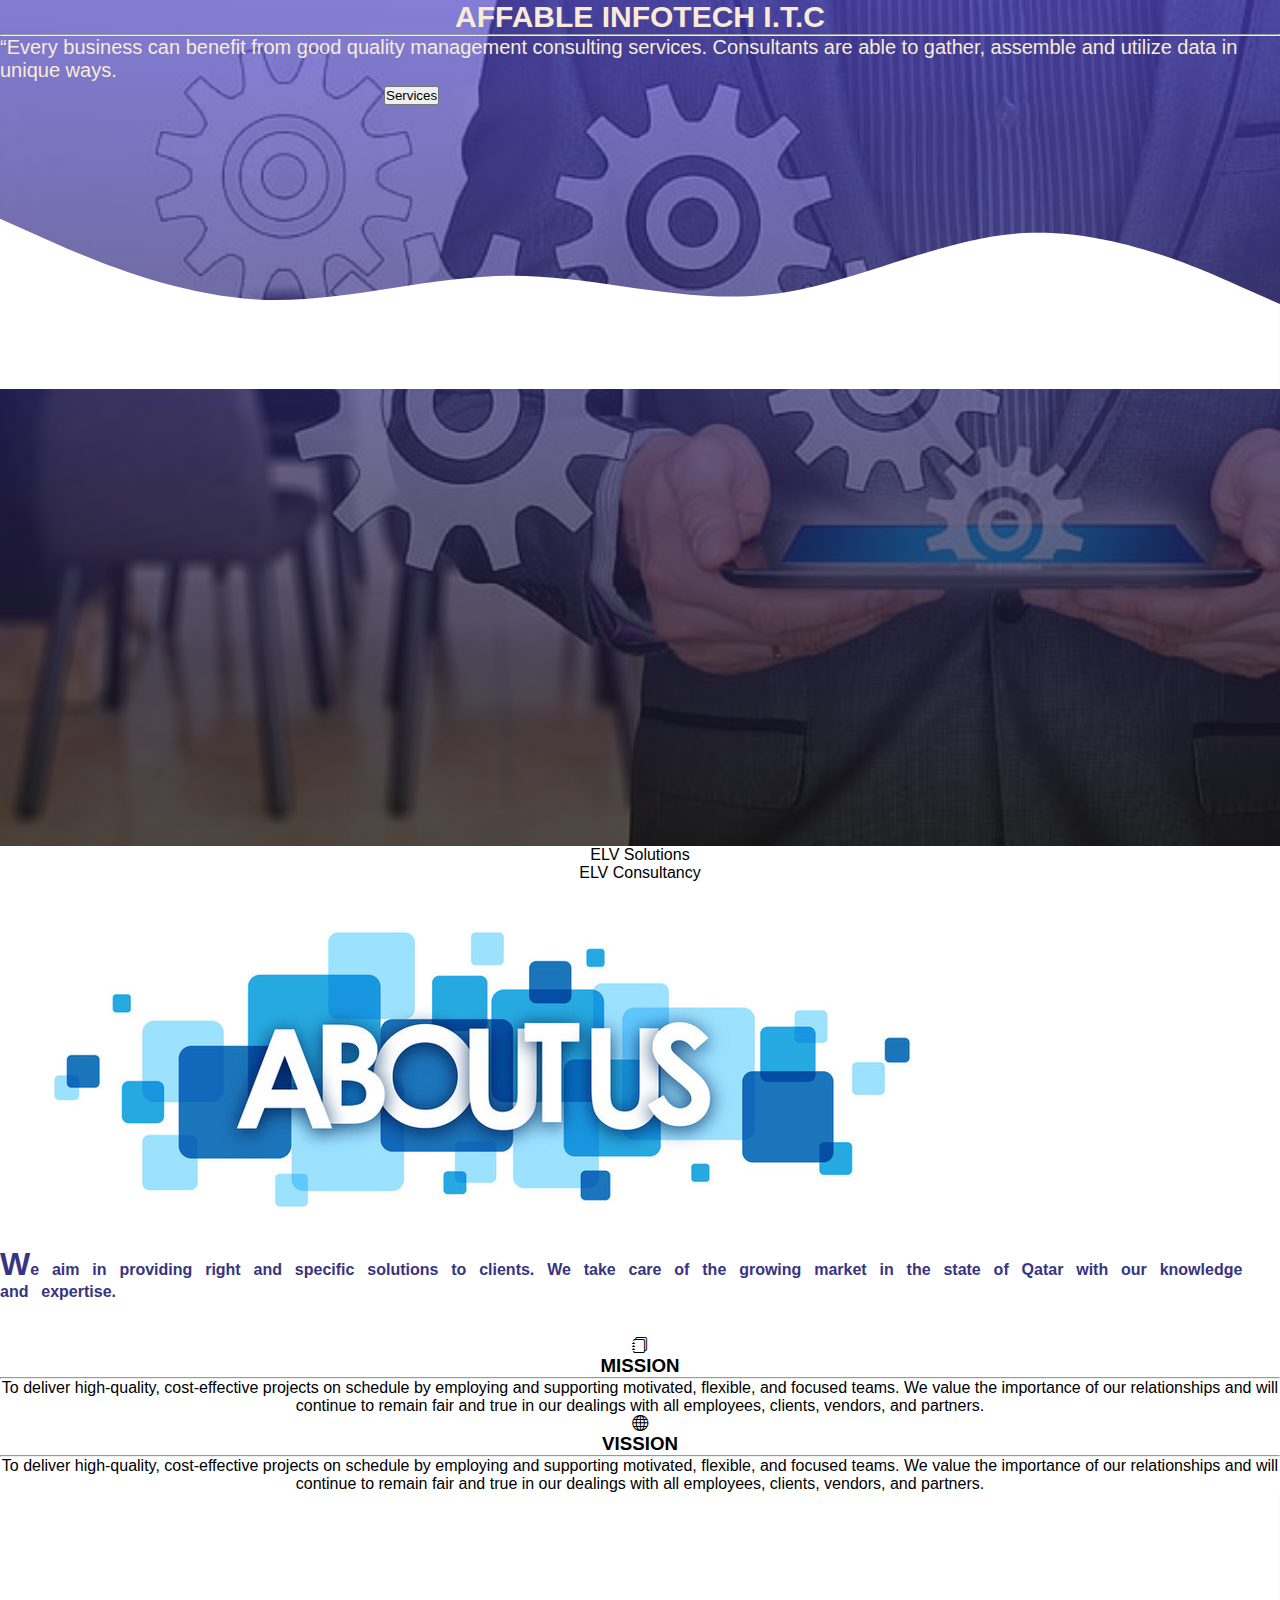
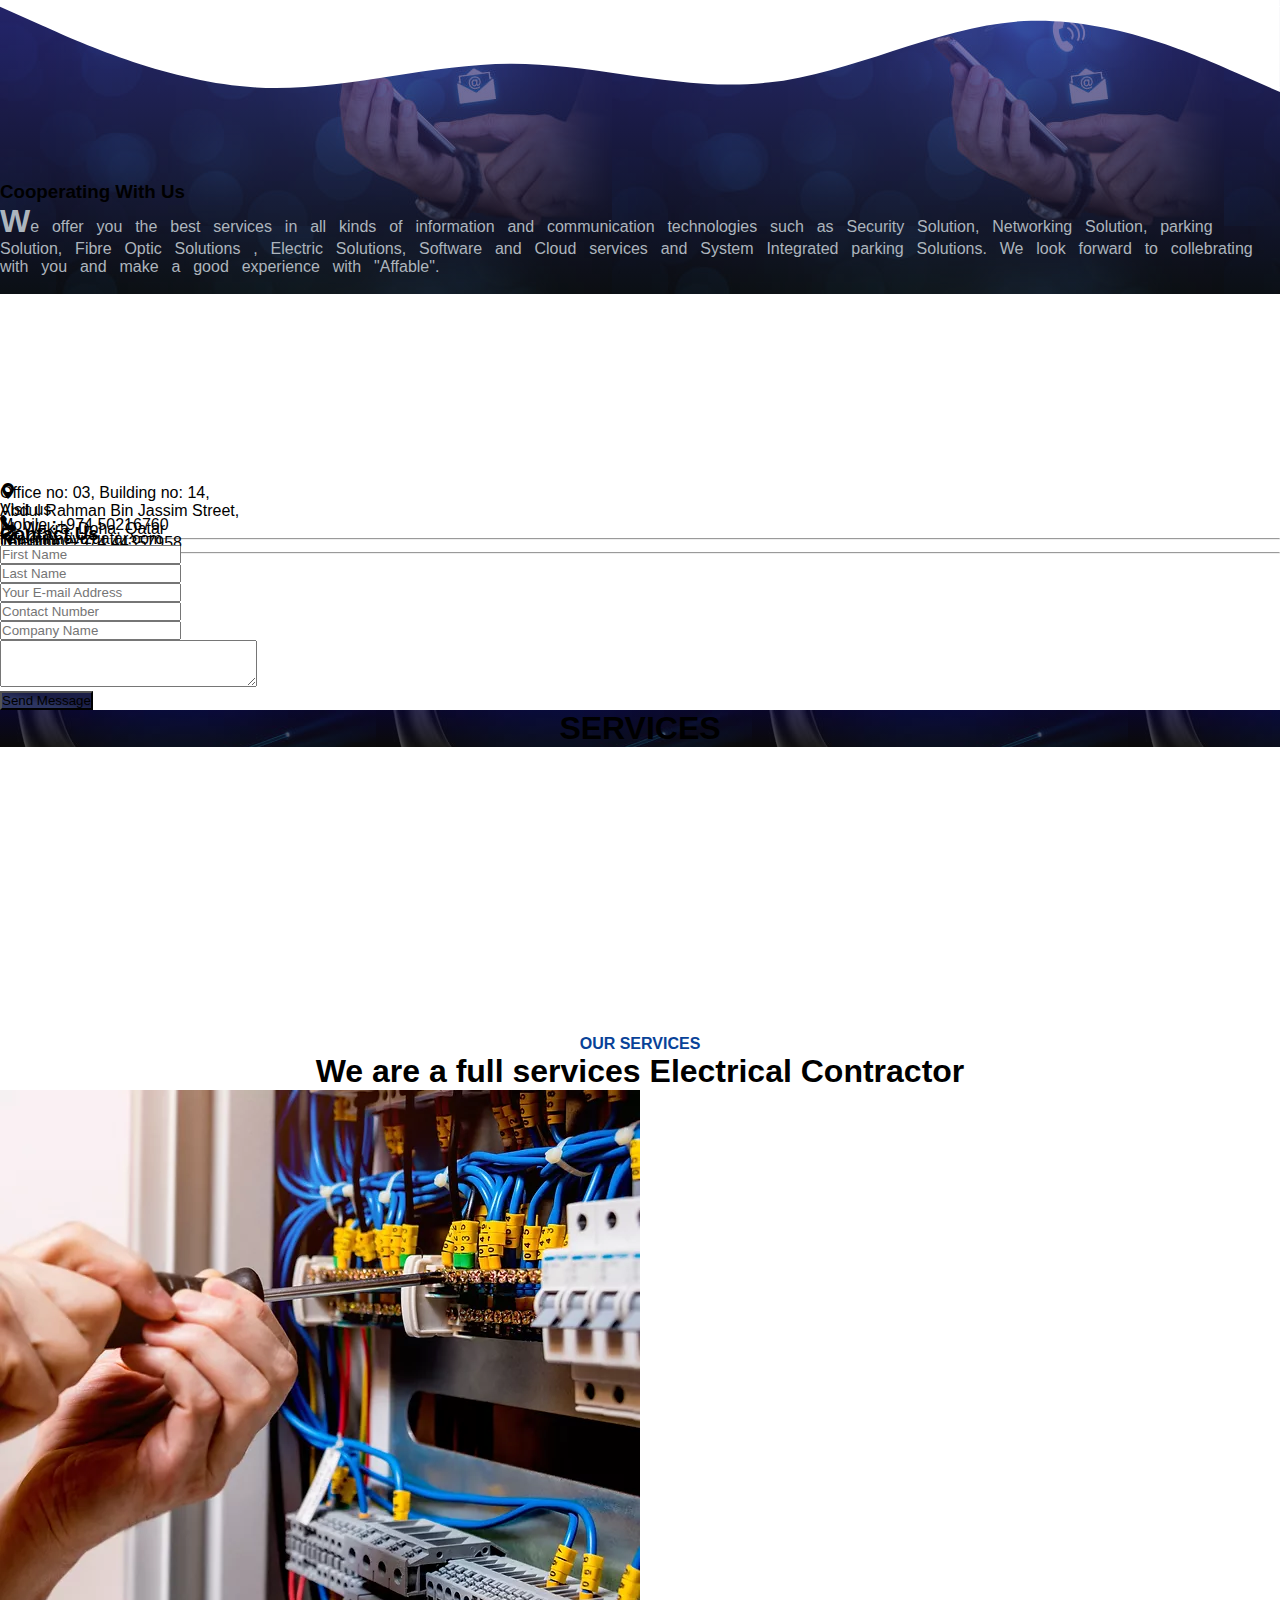
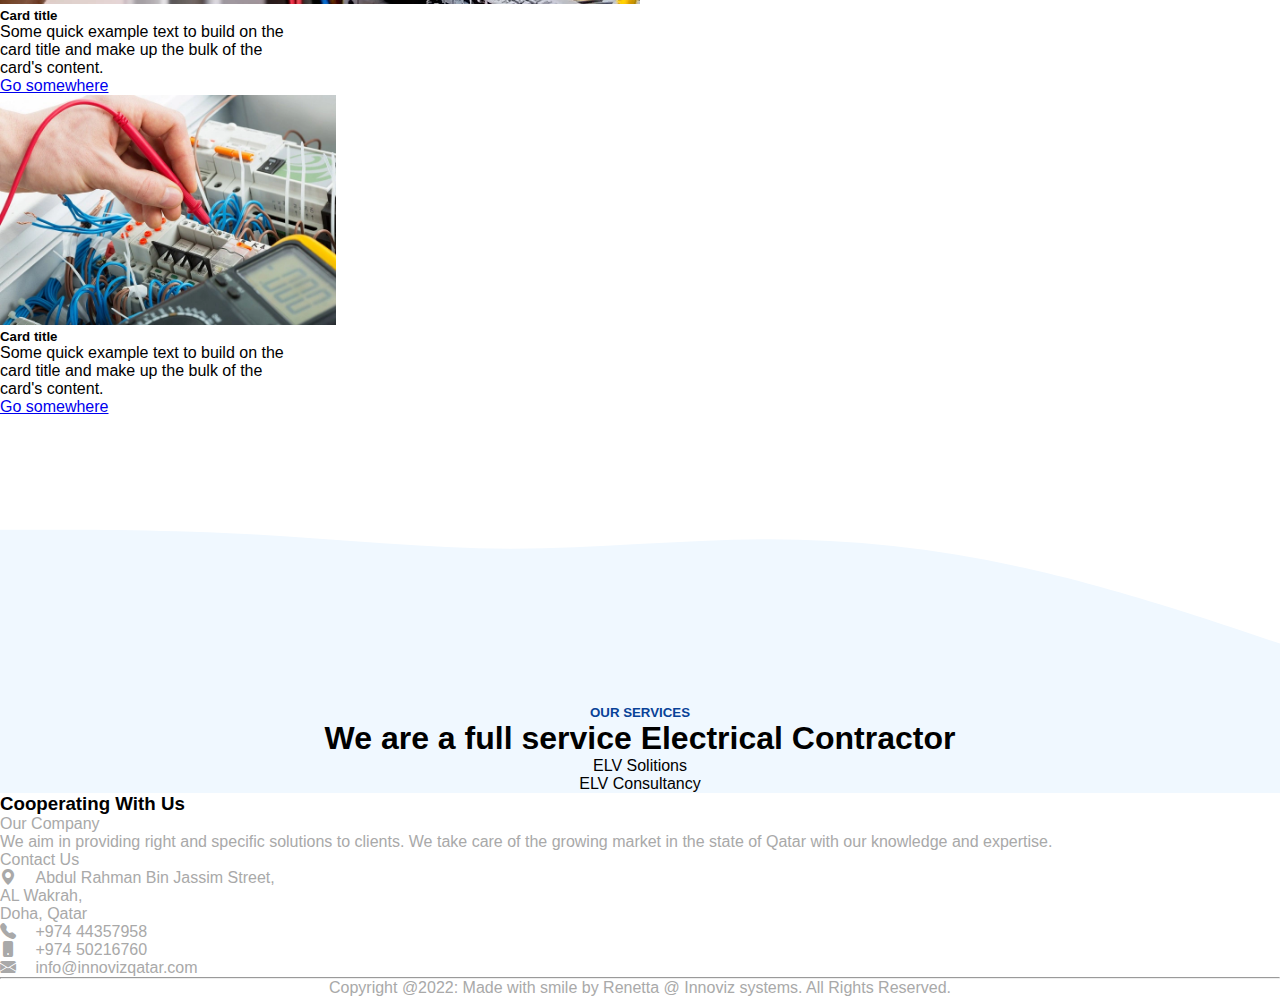
<file: index.html>
<!DOCTYPE html>
<html lang="en">

<head>
    <meta charset="UTF-8">
    <meta http-equiv="X-UA-Compatible" content="IE=edge">
    <meta name="viewport" content="width=device-width, initial-scale=1.0">
    <title>Affable IITC</title>
    <link href="https://cdn.jsdelivr.net/npm/bootstrap@5.0.2/dist/css/bootstrap.min.css" rel="stylesheet"
        integrity="sha384-EVSTQN3/azprG1Anm3QDgpJLIm9Nao0Yz1ztcQTwFspd3yD65VohhpuuCOmLASjC" crossorigin="anonymous">
    <link rel="preconnect" href="https://fonts.googleapis.com">
    <link rel="preconnect" href="https://fonts.gstatic.com" crossorigin>
    <!-- <link href="https://fonts.googleapis.com/css2?family=Montserrat:wght@300&display=swap" rel="stylesheet"> -->
    <link rel="stylesheet" href="css/styles.css">

    <link rel="stylesheet" href="https://cdn.jsdelivr.net/npm/bootstrap-icons@1.8.3/font/bootstrap-icons.css">
</head>

<body>
    <nav class="navbar navbar-expand-lg fixed-top background-change">
        <div class="container">
            <a class="navbar-brand" href="#" style="color:aliceblue;">Affable Infotech I.T.C</a>
            <button class="navbar-toggler" type="button" data-bs-toggle="offcanvas" data-bs-target="#offcanvasNavbar"
                aria-controls="offcanvasNavbar">
                <span class="navbar-toggler-icon"></span>
            </button>
            <div class="collapse navbar-collapse justify-content-center">
                <ul class="navbar-nav">
                    <li class="nav-item" data-bs-dismiss="offcanvas">
                        <a class="nav-link active" aria-current="page" href="#">Home</a>
                    </li>
                    <li class="nav-item" data-bs-dismiss="offcanvas">
                        <a class="nav-link" href="#">Services</a>
                    </li>
                    <li class="nav-item dropdown">
                        <a class="nav-link dropdown-toggle" href="#" id="navbarDropdown" role="button"
                            data-bs-toggle="dropdown" aria-expanded="false">
                            Overview
                        </a>
                        <ul class="dropdown-menu" aria-labelledby="navbarDropdown" data-bs-dismiss="offcanvas">
                            <li><a class="dropdown-item" href="#">About Us</a></li>
                            <li><a class="dropdown-item" href="#">Company Profile</a></li>
                        </ul>
                    </li>
                    <li class="nav-item" data-bs-dismiss="offcanvas">
                        <a class="nav-link" href="#">Contact Us</a>
                    </li>
                </ul>
            </div>
            <div class="offcanvas offcanvas-end justify-content-center" tabindex="-1" id="offcanvasNavbar"
                aria-labelledby="offcanvasNavbarLabel">
                <div class="offcanvas-header">
                    <h5 class="offcanvas-title" id="offcanvasNavbarLabel">
                        <img [src]="'./assets/images/logo.png'" width="100" alt="affableLogo" /><b>Affable Infotech
                            I.T.C</b>
                    </h5>
                    <button type="button" class="btn-close text-reset" data-bs-dismiss="offcanvas"
                        aria-label="Close"></button>
                </div>
                <div class="offcanvas-body canvas-background-change">
                    <ul class="navbar-nav justify-content-start flex-grow-1 pe-3">
                        <li class="nav-item" data-bs-dismiss="offcanvas">
                            <a class="nav-link active" aria-current="page" href="#">Home</a>
                        </li>
                        <li class="nav-item" data-bs-dismiss="offcanvas">
                            <a class="nav-link" href="#">Services</a>
                        </li>
                        <li class="nav-item dropdown">
                            <a class="nav-link dropdown-toggle" href="#" id="navbarDropdown" role="button"
                                data-bs-toggle="dropdown" aria-expanded="false">
                                Dropdown
                            </a>
                            <ul class="dropdown-menu" aria-labelledby="navbarDropdown" data-bs-dismiss="offcanvas">
                                <li><a class="dropdown-item" href="#">About Us</a></li>
                                <li><a class="dropdown-item" href="#">Company Profile</a></li>
                            </ul>
                        </li>
                        <li class="nav-item" data-bs-dismiss="offcanvas">
                            <a class="nav-link" href="#">Contact Us</a>
                        </li>
                    </ul>
                </div>
            </div>
        </div>
    </nav>

    <section class=" page-header" style="background-image: linear-gradient(rgb(70 60 201 / 63%), rgba(14, 13, 12, 0.7)), 
    url('./assets/header.jpg');">
        <div class="conatiner">
            <div class="row align-items-center justify-content-center" style="width: 100%">
                <div class="col-md-6 mt-5 mb-5 ">
                    <h2 class="text-center"><span class="heading">AFFABLE INFOTECH I.T.C</span></h2>
                    <hr>
                    <p class="fs-6 text-break">“Every business can benefit from good quality
                        management consulting services.
                        Consultants are able to gather, assemble and utilize data in unique ways.
                    </p>
                    <div style="margin-left: 30%">
                        <button type="button" class="btn btn-outline-primary btn-lg visit-btn">Services</button>
                    </div>

                </div>
            </div>
        </div>
        <!-- <svg xmlns="http://www.w3.org/2000/svg" viewBox="0 0 1440 320">
            <path fill="#fff" fill-opacity="1"
                d="M0,192L26.7,186.7C53.3,181,107,171,160,160C213.3,149,267,139,320,154.7C373.3,171,427,213,480,208C533.3,203,587,149,640,117.3C693.3,85,747,75,800,90.7C853.3,107,907,149,960,186.7C1013.3,224,1067,256,1120,250.7C1173.3,245,1227,203,1280,186.7C1333.3,171,1387,181,1413,186.7L1440,192L1440,320L1413.3,320C1386.7,320,1333,320,1280,320C1226.7,320,1173,320,1120,320C1066.7,320,1013,320,960,320C906.7,320,853,320,800,320C746.7,320,693,320,640,320C586.7,320,533,320,480,320C426.7,320,373,320,320,320C266.7,320,213,320,160,320C106.7,320,53,320,27,320L0,320Z">
            </path>
        </svg> -->
        <svg xmlns="http://www.w3.org/2000/svg" viewBox="0 0 1440 320">
            <path fill="#fff" fill-opacity="1"
                d="M0,128L48,149.3C96,171,192,213,288,218.7C384,224,480,192,576,192C672,192,768,224,864,213.3C960,203,1056,149,1152,144C1248,139,1344,181,1392,202.7L1440,224L1440,320L1392,320C1344,320,1248,320,1152,320C1056,320,960,320,864,320C768,320,672,320,576,320C480,320,384,320,288,320C192,320,96,320,48,320L0,320Z">
            </path>
        </svg>
    </section>

    <!-- <header class="page-header gradient" style="background-image: linear-gradient(rgb(70 60 201 / 63%), rgba(14, 13, 12, 0.7)), 
    url('./assets/header.jpg');">
        <div class="conatiner pt-2">
            <div class="row align-items-center justify-content-center" style="width: 100%">
                <div class="col-md-5 mt-5 mb-5 ">
                    <h2 class="text-center"><span class="heading">AFFABLE INFOTECH I.T.C</span></h2>
                    <hr>
                    <p class="fs-6 text-break">“Every business can benefit from good quality
                        management consulting services.
                        Consultants are able to gather, assemble and utilize data in unique ways.
                    </p>
                    <button type="button" class="btn btn-outline-primary btn-lg"
                        style="margin-left: 25%;">Services</button>
                </div>
            </div>
        </div>
        <svg xmlns="http://www.w3.org/2000/svg" viewBox="0 0 1440 320">
            <path fill="#fff" fill-opacity="1"
                d="M0,256L48,234.7C96,213,192,171,288,170.7C384,171,480,213,576,202.7C672,192,768,128,864,133.3C960,139,1056,213,1152,229.3C1248,245,1344,203,1392,181.3L1440,160L1440,320L1392,320C1344,320,1248,320,1152,320C1056,320,960,320,864,320C768,320,672,320,576,320C480,320,384,320,288,320C192,320,96,320,48,320L0,320Z">
            </path>
        </svg>

    </header> -->

    <section class="services">
        <div class="conatiner text-center">
            <div class="row align-content-center justify-content-center" style="width: 100%;">
                <div class="col-md-5">
                    <p class="service-name"><span>ELV Solutions</span></p>
                </div>
                <div class="col-md-5">
                    <p class="service-name"><span>ELV Consultancy</span></p>
                </div>
            </div>
        </div>
    </section>

    <section class="aboutus">
        <div class="container mt-5 ">
            <div class="row mb-5 align-content-center justify-content-center">
                <div class="col-md-6 mt-3">
                    <div class="contact-img">
                        <img src="./assets/about.jpg" alt="about" class="img-fluid">
                    </div>
                </div>
                <div class="col-md-6 mt-5">
                    <div class="about-desc mb-2">
                        <p class="text-break lh-base text-para" style="color: #383482;
                word-spacing: 8.4px;font-weight: bolder;">
                            <span style="font-size: xx-large;"><b>W</b></span>e aim in providing right
                            and specific solutions to clients.
                            We take care of the growing market in the state of Qatar with our
                            knowledge and expertise.
                        </p>

                        <br><br>

                        </p>
                    </div>
                </div>
            </div>
            <div class="row align-content-center justify-content-center">
                <div class="col-md-4">
                    <div class="about-item text-center">
                        <i class="bi bi-journals"></i>
                        <h3>MISSION</h3>
                        <hr>
                        <p class="text-md-start">To deliver high-quality,
                            cost-effective projects on schedule by employing and
                            supporting motivated, flexible, and focused teams. We value the importance of
                            our relationships and will continue to remain fair and true in our dealings
                            with all employees, clients, vendors, and partners.</p>
                    </div>
                </div>
                <div class="col-md-4">
                    <div class="about-item text-center">
                        <i class="bi bi-globe"></i>
                        <h3>VISSION</h3>
                        <hr>
                        <p class="text-md-start">To deliver high-quality,
                            cost-effective projects on schedule by employing and
                            supporting motivated, flexible, and focused teams. We value the importance of
                            our relationships and will continue to remain fair and true in our dealings
                            with all employees, clients, vendors, and partners.</p>
                    </div>
                </div>
            </div>
        </div>
    </section>

    <section class="contactus" style="background-image: linear-gradient(rgb(70 60 201 / 63%), rgba(14, 13, 12, 0.7)), 
    url('./assets/conatct.jpg');">
        <!-- <svg xmlns="http://www.w3.org/2000/svg" viewBox="0 0 1440 320">
            <path fill="#fff" fill-opacity="1"
                d="M0,192L26.7,186.7C53.3,181,107,171,160,160C213.3,149,267,139,320,154.7C373.3,171,427,213,480,208C533.3,203,587,149,640,117.3C693.3,85,747,75,800,90.7C853.3,107,907,149,960,186.7C1013.3,224,1067,256,1120,250.7C1173.3,245,1227,203,1280,186.7C1333.3,171,1387,181,1413,186.7L1440,192L1440,0L1413.3,0C1386.7,0,1333,0,1280,0C1226.7,0,1173,0,1120,0C1066.7,0,1013,0,960,0C906.7,0,853,0,800,0C746.7,0,693,0,640,0C586.7,0,533,0,480,0C426.7,0,373,0,320,0C266.7,0,213,0,160,0C106.7,0,53,0,27,0L0,0Z">

            </path>
        </svg> -->
        <svg xmlns="http://www.w3.org/2000/svg" viewBox="0 0 1440 320">
            <path fill="#fff" fill-opacity="1"
                d="M0,128L48,149.3C96,171,192,213,288,218.7C384,224,480,192,576,192C672,192,768,224,864,213.3C960,203,1056,149,1152,144C1248,139,1344,181,1392,202.7L1440,224L1440,0L1392,0C1344,0,1248,0,1152,0C1056,0,960,0,864,0C768,0,672,0,576,0C480,0,384,0,288,0C192,0,96,0,48,0L0,0Z">
            </path>
        </svg>
        <div class="container">
            <div class="row">
                <div class="col-md-6 ">
                    <div class="box-mission ">
                        <h3><span class="pt-2"><span class="text-sub-head">
                                    <b><span class="fs-2">C</span>ooperating <span class="fs-2">W</span>ith <span
                                            class="fs-2">U</span>s</b></span></span></h3>
                    </div>
                    <div class="about-desc mb-2">
                        <p class="text-break lh-base text-para" style="color: #adb5bd;
                  word-spacing: 8.4px;">
                            <span style="font-size: xx-large;"><b>W</b></span>e offer you the best services in all kinds
                            of
                            information and communication technologies such as Security Solution, Networking Solution,
                            parking Solution,
                            Fibre Optic Solutions , Electric Solutions, Software and Cloud services and System
                            Integrated parking Solutions.
                            We look forward to collebrating with you and make a good experience with "Affable".
                            <br><br>
                        </p>
                    </div>
                </div>
            </div>
        </div>
    </section>

    <section class="contact-us mb-5">
        <div class="conatiner contact-cont">
            <svg xmlns="http://www.w3.org/2000/svg" viewBox="0 0 1440 320">
                <path fill="#fff" fill-opacity="1"
                    d="M0,128L48,128C96,128,192,128,288,133.3C384,139,480,149,576,149.3C672,149,768,139,864,138.7C960,139,1056,149,1152,170.7C1248,192,1344,224,1392,240L1440,256L1440,0L1392,0C1344,0,1248,0,1152,0C1056,0,960,0,864,0C768,0,672,0,576,0C480,0,384,0,288,0C192,0,96,0,48,0L0,0Z">
                </path>
            </svg>

            <div class="row justify-content-center" style="width: 100%; margin-top:-100px">
                <div class="col-md-6">
                    <div class="row justify-content-center mb-4">
                        <div class="col-md-1">
                            <i class="bi bi-geo-alt-fill icon-color"></i>
                        </div>
                        <div class="col-md-8">
                            <p class="contact-label">
                                Visit us </p>
                        </div>
                    </div>
                    <div class="row justify-content-center mb-5">
                        <div class="col-md-1"></div>
                        <div class="col-md-8" style="margin-top: -35px; margin-bottom: -25px;">
                            <P class="contact-font text-md-start text-wrap label-style lh-lg align-middle">
                                Office no: 03, Building no: 14, <br>
                                Abdul Rahman Bin Jassim Street, <br>
                                AL Wakra, Doha, Qatar
                            </P>
                            <hr style="width: auto;">
                        </div>
                    </div>


                    <div class="row justify-content-center mb-4">
                        <div class="col-md-1">
                            <i class="bi bi-telephone-fill icon-color"></i>
                        </div>
                        <div class="col-md-8">
                            <p class="contact-label">
                                Telephone </p>
                        </div>
                    </div>
                    <div class="row justify-content-center mb-5">
                        <div class="col-md-1"></div>
                        <div class="col-md-8" style="margin-top: -35px; margin-bottom: -25px;">
                            <P class="contact-font text-md-start text-wrap label-style lh-lg align-middle">
                                <span>Mobile <b>:</b></span>+974 50216760 <br>
                                <span>Landline <b>:</b></span>+974 44357958
                            </P>
                            <hr style="width: auto;">
                        </div>
                    </div>


                    <div class="row justify-content-center mb-4">
                        <div class="col-md-1">
                            <i class="bi bi-send-fill icon-color"></i>
                        </div>
                        <div class="col-md-8">
                            <p class="contact-label">
                                Email </p>
                        </div>
                    </div>
                    <div class="row justify-content-center mb-5">
                        <div class="col-md-1"></div>
                        <div class="col-md-8" style="margin-top: -35px; margin-bottom: -25px;">
                            <P class="contact-font text-md-start text-wrap label-style lh-lg align-middle">
                                info@innovizqatar.com
                            </P>
                        </div>
                    </div>
                </div>

                <div class="col-md-6">
                    <div class="mb-5 mt-6">
                        <h3 style="color: 000; text-align: start;">Contact Us</h3>
                    </div>
                    <form class="g-3 needs-validation" id="formID" (ngSubmit)="sendEnquiry()" #f="ngForm" novalidate>
                        <div class="mb-3 form-group">
                            <div class="row">
                                <div class="col-md-4">
                                    <input type="text" class="form-control" name="fname" placeholder="First Name">
                                </div>
                                <div class="col-md-4">
                                    <input type="text" class="form-control" name="lname" placeholder="Last Name">
                                </div>
                            </div>
                        </div>
                        <div class="mb-3 form-group">
                            <div class="row">
                                <div class="col-md-4">
                                    <input type="email" class="form-control" name="email"
                                        placeholder="Your E-mail Address" pattern="[^ @]*@[^ @]*">
                                </div>
                                <div class="col-md-4">
                                    <input type="number" class="form-control" placeholder="Contact Number" name="phone"
                                        required>
                                </div>
                            </div>
                        </div>
                        <div class="mb-3 form-group">
                            <div class="row">
                                <div class="col-md-4">
                                    <input type="text" class="form-control" name="company" placeholder="Company Name">
                                </div>
                            </div>
                        </div>

                        <div class="mb-3 form-group">
                            <div class="row">
                                <div class="col-md-8">
                                    <textarea class="form-control" cols="30" rows="3" name="message"
                                        placeholder="Your Message">
                                </textarea>
                                </div>
                            </div>


                        </div>
                        <div class="row">
                            <div class="gap-1 col-md-8 mx-auto mb-5">
                                <button type="submit" class="btn btn-primary btn-lg"
                                    style="background: linear-gradient(191deg, rgb(27 30 70) 40%, rgb(33 42 88 / 95%) 65%);"
                                    (click)="sendEnquiry()">
                                    Send Message
                                    <!-- <span class="spinner-border text-primary" *ngIf="emailSentSuccess" role="status">
                          </span> -->
                                </button>
                            </div>
                        </div>
                    </form>
                </div>
            </div>
        </div>

    </section>
    <div>
        <section #aboutus class="heading-section img-fluid" style="
  background-image: linear-gradient(rgb(14 10 64 / 63%), rgba(14, 13, 12, 0.7)),
  url('./assets/elvservices3.jpg');">
            <div id="aboutUsContentID" class="caption" style="text-align: center;">
                <div class="row ">
                    <div class="col-md-12 ">
                        <h1>SERVICES</h1>
                    </div>
                </div>
            </div>
        </section>
        <section class="service-details mb-1">
            <svg xmlns="http://www.w3.org/2000/svg" viewBox="0 0 1440 320">
                <path fill="#fff" fill-opacity="1"
                    d="M0,64L48,85.3C96,107,192,149,288,144C384,139,480,85,576,90.7C672,96,768,160,864,170.7C960,181,1056,139,1152,133.3C1248,128,1344,160,1392,176L1440,192L1440,0L1392,0C1344,0,1248,0,1152,0C1056,0,960,0,864,0C768,0,672,0,576,0C480,0,384,0,288,0C192,0,96,0,48,0L0,0Z">
                </path>
            </svg>
            <div class="conatiner">
                <div class="conatiner">
                    <div class="row  text-center align-items-center justify-content-center " style="width: 100%;">
                        <div class="col-md-12 ">
                            <h4 style="font-weight: 800;
            color: #084298;">OUR SERVICES</h4>
                        </div>
                    </div>
                    <div class="row text-center align-items-center justify-content-center" style="width: 100%;">
                        <div class="col-md-8 text-heading">
                            <h1>We are a full services Electrical Contractor</h1>
                            <!-- <p class="service-subheading">We are a full services Electrical Contractor</p> -->
                        </div>
                    </div>
                </div>

                <div class="container mb-5">
                    <div class="row mb-5" style="width: 100%;">
                        <div class="col-md-4 mb-5">
                            <div class="card" style="width: 18rem;">
                                <img src="./assets/elvservice1.jpg" class="card-img-top" alt="...">
                                <div class="card-body">
                                    <h5 class="card-title">Card title</h5>
                                    <p class="card-text">Some quick example text to build on the card title and make up
                                        the
                                        bulk of the card's content.</p>
                                    <a href="#" class="btn btn-primary">Go somewhere</a>
                                </div>
                            </div>
                        </div>
                        <div class="col-md-4">
                            <div class="card" style="width: 18rem;">
                                <img src="./assets/elvservice2.jpg" class="card-img-top" alt="..." height="230px">
                                <div class="card-body">
                                    <h5 class="card-title">Card title</h5>
                                    <p class="card-text">Some quick example text to build on the card title and make up
                                        the
                                        bulk of the card's content.</p>
                                    <a href="#" class="btn btn-primary">Go somewhere</a>
                                </div>
                            </div>
                        </div>
                    </div>
                </div>
            </div>

        </section>
    </div>


    <section class="service-home" style="background: aliceblue;">

        <div class="conatiner ">
            <svg xmlns="http://www.w3.org/2000/svg" viewBox="0 0 1440 320">
                <path fill="#fff" fill-opacity="1"
                    d="M0,128L48,128C96,128,192,128,288,133.3C384,139,480,149,576,149.3C672,149,768,139,864,138.7C960,139,1056,149,1152,170.7C1248,192,1344,224,1392,240L1440,256L1440,0L1392,0C1344,0,1248,0,1152,0C1056,0,960,0,864,0C768,0,672,0,576,0C480,0,384,0,288,0C192,0,96,0,48,0L0,0Z">
                </path>
            </svg>
            <div class="row">
                <div class="col-md-12 text-center align-items-center justify-content-center">
                    <h5 style="font-weight: bold; color: #084298;">OUR SERVICES</h5>
                </div>
                <div class="row text-center align-items-center justify-content-center" style="width: 100%;">
                    <div class="col-md-8 text-heading1 mb-5">
                        <h1>We are a full service Electrical Contractor</h1>
                    </div>
                </div>
            </div>

            <div class="row align-items-center mb-5 text-center align-items-center justify-content-center">
                <div class="col col-md-4 border border-1 p-4 hover-effect">
                    ELV Solitions
                </div>
                <div class="col col-md-4 border border-1 p-4 hover-effect">
                    ELV Consultancy
                </div>
            </div>

        </div>

    </section>

    <section>
        <div class="container">
            <div class="row">
                <div class="col-md-6">
                    <div class="box-mission " data-aos="slide-right">
                        <h3>
                            <span class="pt-2">
                                <span class="text-sub-head">
                                    <b><span class="fs-2">C</span>ooperating <span class="fs-2">W</span>ith
                                        <span class="fs-2">U</span>s</b></span></span>
                        </h3>
                    </div>
                </div>
            </div>
        </div>
    </section>
    <footer class="site-footer background-change" *ngIf="!showSpinner">
        <div class="container" style="color: darkgray;">
            <div class="row pt-5">
                <div class="col-md-6">
                    <span class="heading">Our Company</span>
                    <div class="space-align"></div>
                    <p>We aim in providing right and specific solutions to clients.
                        We take care of the growing market in the state of Qatar with our knowledge and expertise.
                    </p>
                    <div class="space-align"></div>
                    <!-- <div class="social-media-buttons">
                <button type="button" class="btn btn-primary linkedIn-button" (click)="linkedIn()"><i
                    class="bi bi-linkedin"></i></button>
              </div> -->
                </div>
                <div class="col-md-6">
                    <span class="heading align-items-center justify-content-center">Contact Us</span>
                    <div class="space-align"></div>
                    <ul class="list-unstyled footer-link">
                        <li class="d-flex">
                            <span class="me-3" style="padding-right: 15px;">
                                <i class="bi bi-geo-alt-fill"></i>
                            </span>
                            <span class="tex-white">Abdul Rahman Bin Jassim Street, <br>
                                AL Wakrah, <br>Doha, Qatar</span>
                        </li>
                        <li class="d-flex">
                            <span class="me-3" style="padding-right: 15px;">
                                <i class="bi bi-telephone-fill"></i>
                            </span>
                            <span class="tex-white">+974 44357958</span>
                        </li>
                        <li class="d-flex">
                            <span class="me-3" style="padding-right: 15px;">
                                <i class="bi bi-phone-fill"></i>
                            </span>
                            <span class="tex-white">+974 50216760 </span>
                        </li>
                        <li class="d-flex">
                            <span class="me-3" style="padding-right: 15px;">
                                <i class="bi bi-envelope-fill"></i>
                            </span>
                            <span class="tex-white">info@innovizqatar.com</span>
                        </li>
                    </ul>
                </div>
                <!-- <div class="col-md-4">
              <span class="heading">Quick Links</span>
              <div class="space-align"></div>
              <ul class="list-unstyled footer-link">
                <li><a routerLink="/our-company">Our Company</a></li>
                <li><a routerLink="/services">Services</a></li>
                <li><a routerLink="/careers">Careers</a></li>
                <li><a routerLink="/contact">Contact</a></li>
              </ul>
            </div> -->
            </div>
            <hr>
            <div class="row">
                <div class="col-12 text md center text-center">
                    <p>Copyright @2022: Made with smile by Renetta @ Innoviz systems. All Rights Reserved.</p>
                </div>
            </div>
        </div>
    </footer>

    <script src="https://cdn.jsdelivr.net/npm/@popperjs/core@2.9.2/dist/umd/popper.min.js"
        integrity="sha384-IQsoLXl5PILFhosVNubq5LC7Qb9DXgDA9i+tQ8Zj3iwWAwPtgFTxbJ8NT4GN1R8p"
        crossorigin="anonymous"></script>
    <script src="https://cdn.jsdelivr.net/npm/bootstrap@5.0.2/dist/js/bootstrap.min.js"
        integrity="sha384-cVKIPhGWiC2Al4u+LWgxfKTRIcfu0JTxR+EQDz/bgldoEyl4H0zUF0QKbrJ0EcQF"
        crossorigin="anonymous"></script>
</body>

</html>
</file>
<file: css/styles.css>
* {
    margin: 0;
    box-sizing: border-box;
    padding: 0;
    font-family: 'Montserrat', sans-serif;
}

body {
    min-height: 100%;
    background-color: #fff;
}

.text-center {
    text-align: center;
}

.font-size-1rem {
    font-size: 1rem;
}
.navbar {
    width: 300px;
    height: 100%;
    position: fixed;
    margin-left: -300px;
    /* background: rgb(25 15 177 / 72%); */
    /* background: rgb(44, 34, 195); */
    background: linear-gradient(103deg, 
    rgb(25 15 177 / 72%) 65%,
    rgba(105, 0, 199, 1) 41%);
    transition: 0.4s;
}

.heading-name {
    margin-left: 17px;
    font-size: 30px;
    font-weight: bold;
}

.sub-heading-name {
    font-size: 15px;
    margin-left: 18px;
    font-style: italic;
}

.divider {
    width: 100%;
    background: antiquewhite;
}

.nav-link {
    font-size: 1.25rem;
    color: #fff;
}

.nav-link:active,
.nav-link:focus,
.nav-link:hover {
    background: #ffffff26
}

.body-container {
    transition: 0.4s;
    height: 100vh;
    
}

/* for navbar */
.active-nav {
    margin-left: 0px;
}

/* for hide navbar */

.hide-nav {
    margin-left: -300px;
}

/* for body container */
.active-body-container {
    margin-left: 300px;
}

.align-body {
    margin-left: 0px;   
}

.nav-item {
    text-transform: capitalize;
}

#menu-btn {
    color: white;
    background: linear-gradient(195deg, 
    rgba(105, 0, 199, 1) 41%, 
    rgb(25 15 177 / 72%) 65%);
    margin: 30px;
}

/* .gradient {
    background: rgb(44, 34, 195);
    background: linear-gradient(103deg, 
    rgba(105, 0, 199, 1) 41%, 
    rgb(25 15 177 / 72%) 65%);
} */

.page-header {
    color: antiquewhite;
    /* height: 60vh; */
    height: 94vh;
    font-size: 1.25rem;
    background-position: center;
    background-repeat: no-repeat;
    background-size: cover;
    /* width: 100%; */
    width: -webkit-fill-available;
}

.button-align {
    color: #fff;
}

.button-align:hover {
    background:rgb(25 15 177 / 72%);
}

.close-align {
    margin-left: 75%;
}

@media(max-width: 700px) {
    .page-header {
        height: 53vh;
    }
    .navbar {
        margin-left: -300px;
    }
    .active-nav {
        margin-left: 0px;
        position: fixed;
        z-index: 1;
        width: 100%;
    }
    .body-container {
        margin-left: 0px;
    }

    .close-align {
        margin-top: 10px;
        font-size: xx-large;
    }

    
}
</file>
